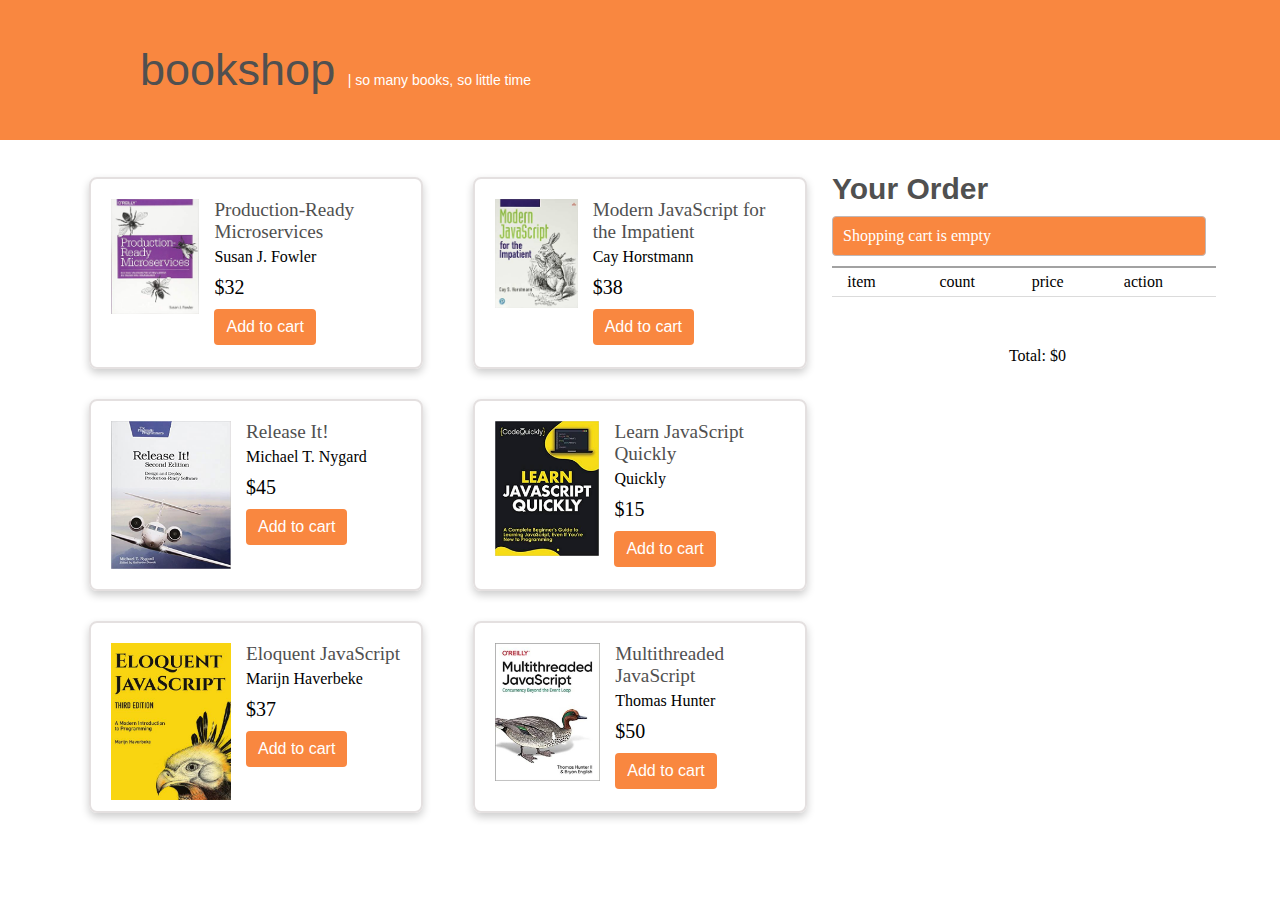
<file: index.html>
<!DOCTYPE html>
<html lang="en">

<head>
    <meta charset="UTF-8" />
    <meta http-equiv="X-UA-Compatible" content="IE=edge" />
    <meta name="viewport" content="width=device-width, initial-scale=1.0" />
    <meta name="theme-color" content="red" />
    <link rel="stylesheet" href="https://use.fontawesome.com/releases/v5.5.0/css/all.css" integrity="sha384-B4dIYHKNBt8Bc12p+WXckhzcICo0wtJAoU8YZTY5qE0Id1GSseTk6S+L3BlXeVIU" crossorigin="anonymous" />
    <link rel="stylesheet" href="./style.css" />

    <title>Shoping list</title>
</head>

<body>
    <div id="header">
        <div class="header_content">

            <div class="logo">bookshop</a> <span>| so many books, so little time</span></div>
        </div>
    </div>


    <div class="container">
        <div class="book-list">
            <div class="book-item">
                <div class="book-item-cover">
                    <img src="./images/41yJ75gpV-L._SX381_BO1,204,203,200_.jpg" alt="image" />
                </div>
                <div class="book-item-info">
                    <ul class="book-item-list">
                        <li class="book-item-list-name">
                            <a href="./ProductionReadyMicroservices.html" target="_blank">Production-Ready Microservices</a>
                        </li>
                        <li class="book-item-list-author">Susan J. Fowler</li>
                        <li class="book-item-list-price">$32</li>
                        <li class="book-item-list-btn"><button class="addBtn">Add to cart</button></li>
                    </ul>
                </div>
            </div>
            <div class="book-item">
                <div class="book-item-cover">
                    <img src="./images/414CRjLjwgL._SX403_BO1,204,203,200_.jpg" alt="image" />
                </div>
                <div class="book-item-info">
                    <ul class="book-item-list">
                        <li class="book-item-list-name"><a href="./ReleaseIt.html" target="_blank">Release It!</a></li>
                        <li class="book-item-list-author">Michael T. Nygard</li>
                        <li class="book-item-list-price">$45</li>
                        <li class="book-item-list-btn"><button class="addBtn">Add to cart</button></li>
                    </ul>
                </div>
            </div>
            <div class="book-item">
                <div class="book-item-cover">
                    <img src="./images/book3.jpg" alt="image" />
                </div>
                <div class="book-item-info">
                    <ul class="book-item-list">
                        <li class="book-item-list-name"><a href="./EloquentJavaScript.html" target="_blank">Eloquent JavaScript</a></li>
                        <li class="book-item-list-author">Marijn Haverbeke</li>
                        <li class="book-item-list-price">$37</li>
                        <li class="book-item-list-btn"><button class="addBtn">Add to cart</button></li>
                    </ul>
                </div>
            </div>
            <!-- <div class="book-item">
                <div class="book-item-cover">
                    <img src="./images/book4.jpg" alt="image" />
                </div>
                <div class="book-item-info">
                    <ul class="book-item-list">
                        <li class="book-item-list-name"><a href="#">JAVASCRIPT</a></li>
                        <li class="book-item-list-author">David Flanagan</li>
                        <li class="book-item-list-price">$21</li>
                        <li class="book-item-list-btn"><button class="addBtn">Add to cart</button></li>
                    </ul>
                </div>
            </div> -->
        </div>
        <div class="book-list">


            <div class="book-item">
                <div class="book-item-cover">
                    <img src="./images/book5.jpg" alt="image" />
                </div>
                <div class="book-item-info">
                    <ul class="book-item-list">
                        <li class="book-item-list-name"><a href="./ModernJavaScript.html" target="_blank">Modern JavaScript for the Impatient</a></li>
                        <li class="book-item-list-author">Cay Horstmann</li>
                        <li class="book-item-list-price">$38</li>
                        <li class="book-item-list-btn"><button class="addBtn">Add to cart</button></li>
                    </ul>
                </div>
            </div>
            <!-- <div class="book-item">
                <div class="book-item-cover">
                    <img src="./images/book6.jpg" alt="image" />
                </div>
                <div class="book-item-info">
                    <ul class="book-item-list">
                        <li class="book-item-list-name"><a href="#">Head First JavaScript Programming</a></li>
                        <li class="book-item-list-author">Eric Freeman</li>
                        <li class="book-item-list-price">$52</li>
                        <li class="book-item-list-btn"><button class="addBtn">Add to cart</button></li>
                    </ul>
                </div>
            </div> -->
            <div class="book-item">
                <div class="book-item-cover">
                    <img src="./images/book7.jpg" alt="image" />
                </div>
                <div class="book-item-info">
                    <ul class="book-item-list">
                        <li class="book-item-list-name"><a href="./LearnJavaScriptQuickly.html" target="_blank">Learn JavaScript Quickly</a></li>
                        <li class="book-item-list-author">Quickly</li>
                        <li class="book-item-list-price">$15</li>
                        <li class="book-item-list-btn"><button class="addBtn">Add to cart</button></li>
                    </ul>
                </div>
            </div>
            <div class="book-item">
                <div class="book-item-cover">
                    <img src="./images/book8.jpg" alt="image" />
                </div>
                <div class="book-item-info">
                    <ul class="book-item-list">
                        <li class="book-item-list-name"><a href="./MultithreadedJavaScript.html" target="_blank">Multithreaded JavaScript</a></li>
                        <li class="book-item-list-author">Thomas Hunter</li>
                        <li class="book-item-list-price">$50</li>
                        <li class="book-item-list-btn"><button class="addBtn">Add to cart</button></li>
                    </ul>
                </div>
            </div>
        </div>

        <div class="shopping-cart-table">
            <h2>Your Order</h2>
            <div class="shopping-cart-empty">
                Shopping cart is empty
            </div>
            <ul class="shopping-header">
                <!-- <li>#</li> -->
                <li>item</li>
                <li>count</li>
                <li>price</li>
                <li>action</li>
            </ul>
            <div class="shopping-conatiner">

            </div>





            <div class="total">Total: $<span>0</span></div>
        </div>
    </div>









    <script src="./script.js"></script>
</body>

</html>
</file>
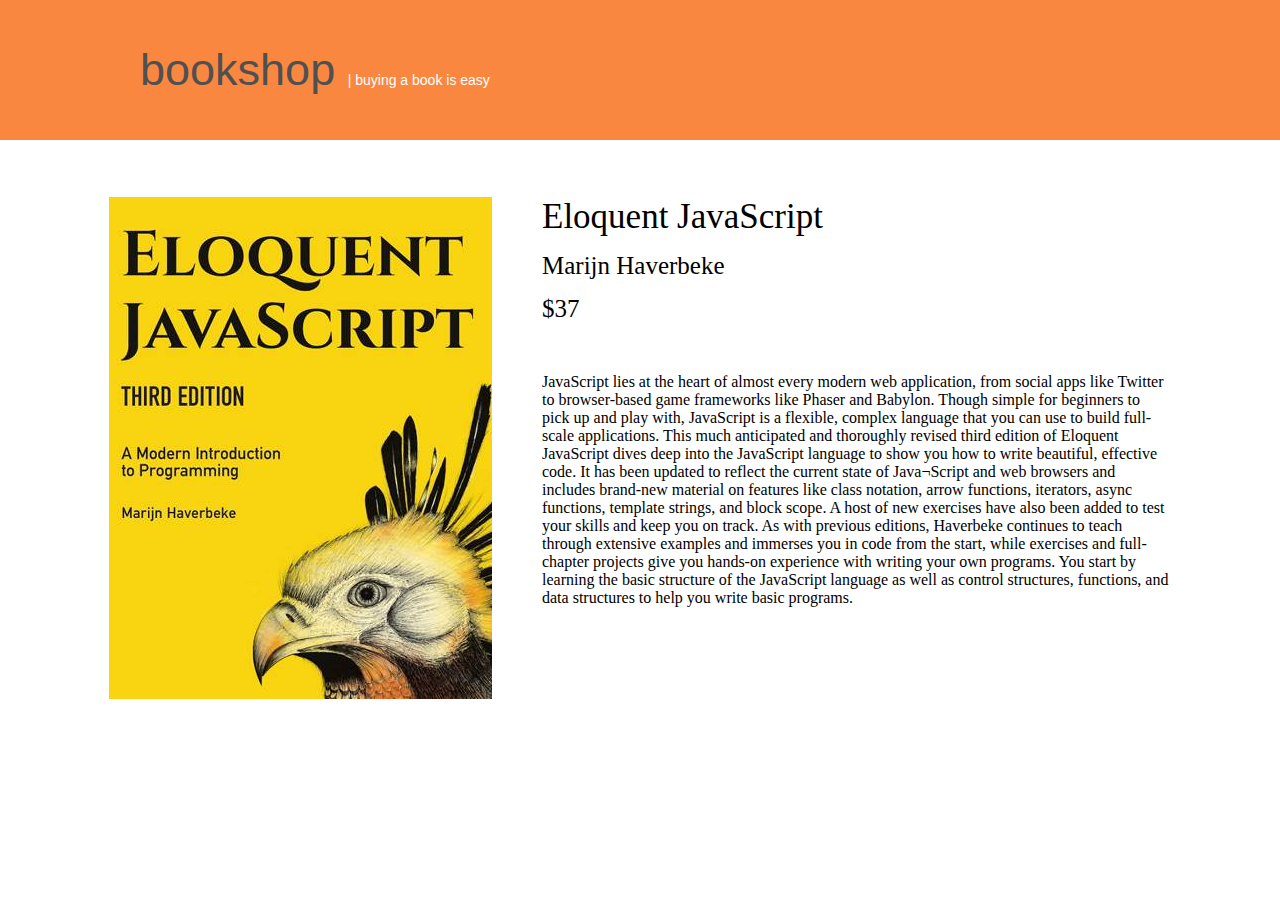
<file: EloquentJavaScript.html>
<!DOCTYPE html>
<html lang="en">

<head>
    <meta charset="UTF-8" />
    <meta http-equiv="X-UA-Compatible" content="IE=edge" />
    <meta name="viewport" content="width=device-width, initial-scale=1.0" />
    <meta name="theme-color" content="red" />
    <link rel="stylesheet" href="https://use.fontawesome.com/releases/v5.5.0/css/all.css" integrity="sha384-B4dIYHKNBt8Bc12p+WXckhzcICo0wtJAoU8YZTY5qE0Id1GSseTk6S+L3BlXeVIU" crossorigin="anonymous" />
    <link rel="stylesheet" href="./style.css" />

    <title>Shoping list</title>
</head>

<body>
    <div id="header">
        <div class="header_content">

            <div class="logo">bookshop</a> <span>| buying a book is easy</span></div>
        </div>
    </div>


    <div class="container">
        <div class="book-list">
            <div class="book-item-page">
                <div class="book-item-cover">
                    <img src="./images/book3.jpg" alt="image" />
                </div>
                <div class="book-item-info-page">

                    <div class="name">Eloquent JavaScript</div>
                    <div class="avtor">Marijn Haverbeke</div>
                    <div class="price">$37</div>
                    <div class="decription">
                        JavaScript lies at the heart of almost every modern web application, from social apps like Twitter to browser-based game frameworks like Phaser and Babylon. Though simple for beginners to pick up and play with, JavaScript is a flexible, complex language
                        that you can use to build full-scale applications. This much anticipated and thoroughly revised third edition of Eloquent JavaScript dives deep into the JavaScript language to show you how to write beautiful, effective code. It
                        has been updated to reflect the current state of Java¬Script and web browsers and includes brand-new material on features like class notation, arrow functions, iterators, async functions, template strings, and block scope. A host
                        of new exercises have also been added to test your skills and keep you on track. As with previous editions, Haverbeke continues to teach through extensive examples and immerses you in code from the start, while exercises and full-chapter
                        projects give you hands-on experience with writing your own programs. You start by learning the basic structure of the JavaScript language as well as control structures, functions, and data structures to help you write basic programs.
                    </div>


                </div>
            </div>

        </div>
    </div>










</body>

</html>
</file>
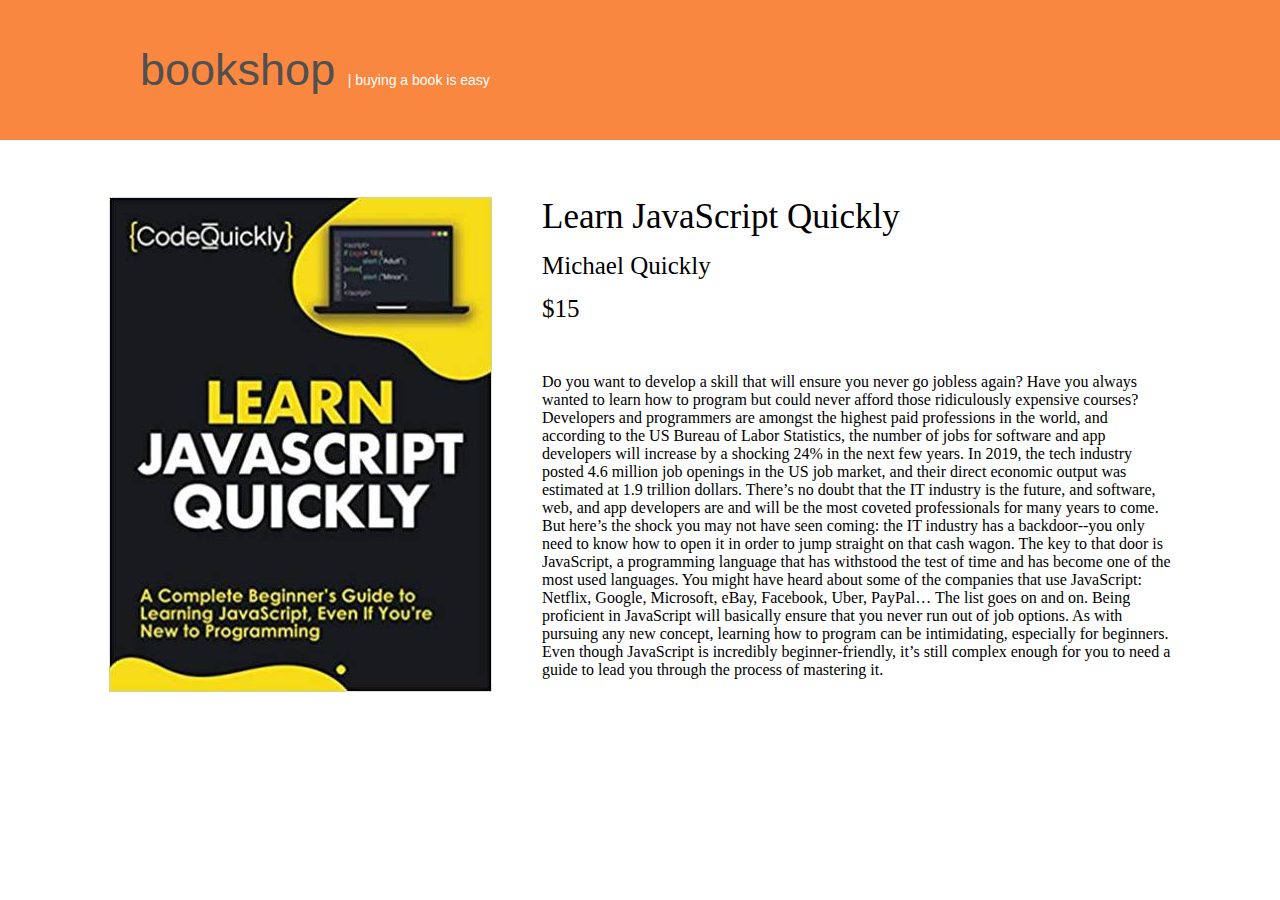
<file: LearnJavaScriptQuickly.html>
<!DOCTYPE html>
<html lang="en">

<head>
    <meta charset="UTF-8" />
    <meta http-equiv="X-UA-Compatible" content="IE=edge" />
    <meta name="viewport" content="width=device-width, initial-scale=1.0" />
    <meta name="theme-color" content="red" />
    <link rel="stylesheet" href="https://use.fontawesome.com/releases/v5.5.0/css/all.css" integrity="sha384-B4dIYHKNBt8Bc12p+WXckhzcICo0wtJAoU8YZTY5qE0Id1GSseTk6S+L3BlXeVIU" crossorigin="anonymous" />
    <link rel="stylesheet" href="./style.css" />

    <title>Shoping list</title>
</head>

<body>
    <div id="header">
        <div class="header_content">

            <div class="logo">bookshop</a> <span>| buying a book is easy</span></div>
        </div>
    </div>


    <div class="container">
        <div class="book-list">
            <div class="book-item-page">
                <div class="book-item-cover">
                    <img src="./images/book7.jpg" alt="image" />
                </div>
                <div class="book-item-info-page">

                    <div class="name">Learn JavaScript Quickly</div>
                    <div class="avtor">Michael Quickly</div>
                    <div class="price">$15</div>
                    <div class="decription">
                        Do you want to develop a skill that will ensure you never go jobless again? Have you always wanted to learn how to program but could never afford those ridiculously expensive courses? Developers and programmers are amongst the highest paid professions
                        in the world, and according to the US Bureau of Labor Statistics, the number of jobs for software and app developers will increase by a shocking 24% in the next few years. In 2019, the tech industry posted 4.6 million job openings
                        in the US job market, and their direct economic output was estimated at 1.9 trillion dollars. There’s no doubt that the IT industry is the future, and software, web, and app developers are and will be the most coveted professionals
                        for many years to come. But here’s the shock you may not have seen coming: the IT industry has a backdoor--you only need to know how to open it in order to jump straight on that cash wagon. The key to that door is JavaScript, a
                        programming language that has withstood the test of time and has become one of the most used languages. You might have heard about some of the companies that use JavaScript: Netflix, Google, Microsoft, eBay, Facebook, Uber, PayPal…
                        The list goes on and on. Being proficient in JavaScript will basically ensure that you never run out of job options. As with pursuing any new concept, learning how to program can be intimidating, especially for beginners. Even
                        though JavaScript is incredibly beginner-friendly, it’s still complex enough for you to need a guide to lead you through the process of mastering it.
                    </div>


                </div>
            </div>

        </div>
    </div>










</body>

</html>
</file>
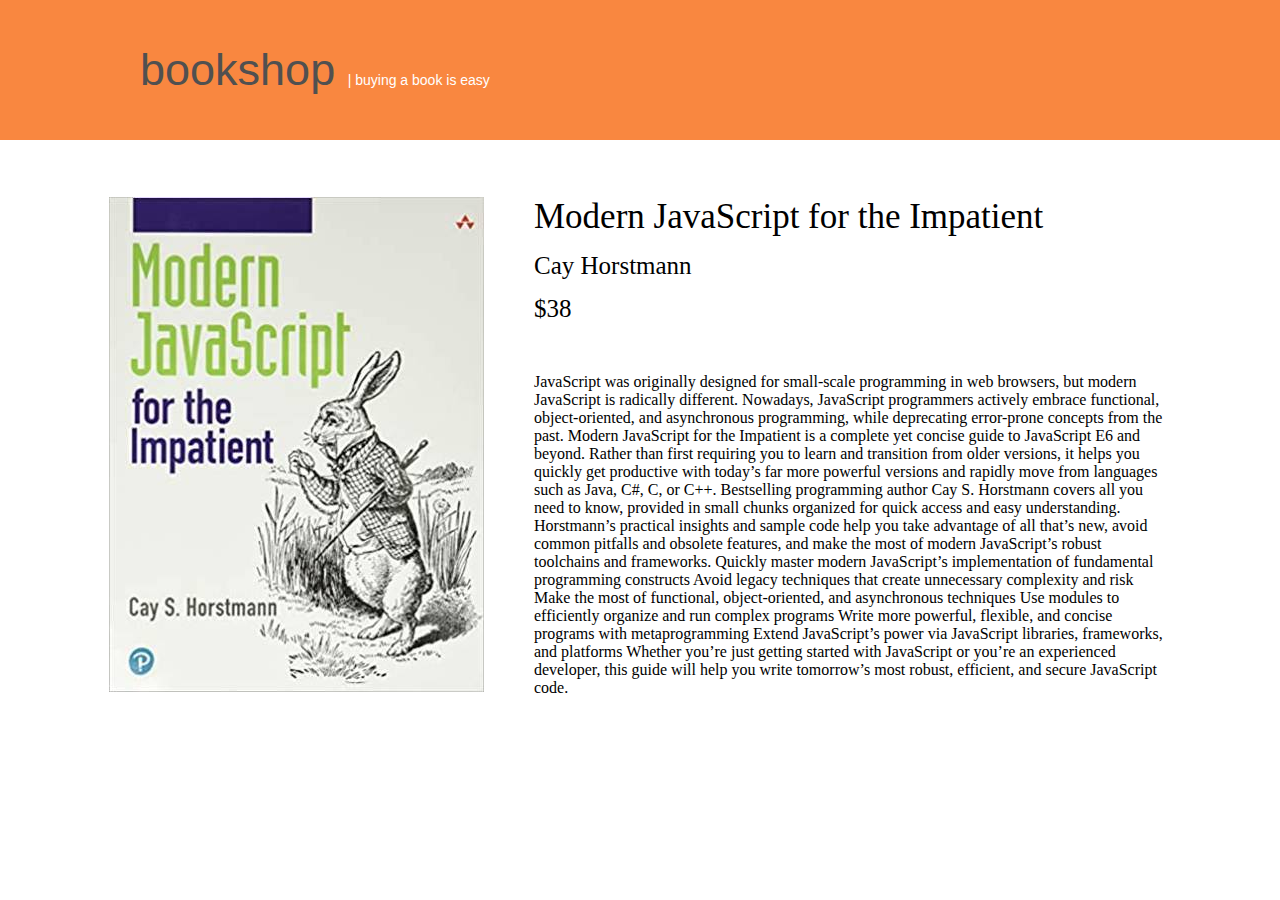
<file: ModernJavaScript.html>
<!DOCTYPE html>
<html lang="en">

<head>
    <meta charset="UTF-8" />
    <meta http-equiv="X-UA-Compatible" content="IE=edge" />
    <meta name="viewport" content="width=device-width, initial-scale=1.0" />
    <meta name="theme-color" content="red" />
    <link rel="stylesheet" href="https://use.fontawesome.com/releases/v5.5.0/css/all.css" integrity="sha384-B4dIYHKNBt8Bc12p+WXckhzcICo0wtJAoU8YZTY5qE0Id1GSseTk6S+L3BlXeVIU" crossorigin="anonymous" />
    <link rel="stylesheet" href="./style.css" />

    <title>Shoping list</title>
</head>

<body>
    <div id="header">
        <div class="header_content">

            <div class="logo">bookshop</a> <span>| buying a book is easy</span></div>
        </div>
    </div>


    <div class="container">
        <div class="book-list">
            <div class="book-item-page">
                <div class="book-item-cover">
                    <img src="./images/book5.jpg" alt="image" />
                </div>
                <div class="book-item-info-page">

                    <div class="name">Modern JavaScript for the Impatient</div>
                    <div class="avtor">Cay Horstmann</div>
                    <div class="price">$38</div>
                    <div class="decription">
                        JavaScript was originally designed for small-scale programming in web browsers, but modern JavaScript is radically different. Nowadays, JavaScript programmers actively embrace functional, object-oriented, and asynchronous programming, while deprecating
                        error-prone concepts from the past. Modern JavaScript for the Impatient is a complete yet concise guide to JavaScript E6 and beyond. Rather than first requiring you to learn and transition from older versions, it helps you quickly
                        get productive with today’s far more powerful versions and rapidly move from languages such as Java, C#, C, or C++. Bestselling programming author Cay S. Horstmann covers all you need to know, provided in small chunks organized
                        for quick access and easy understanding. Horstmann’s practical insights and sample code help you take advantage of all that’s new, avoid common pitfalls and obsolete features, and make the most of modern JavaScript’s robust toolchains
                        and frameworks. Quickly master modern JavaScript’s implementation of fundamental programming constructs Avoid legacy techniques that create unnecessary complexity and risk Make the most of functional, object-oriented, and asynchronous
                        techniques Use modules to efficiently organize and run complex programs Write more powerful, flexible, and concise programs with metaprogramming Extend JavaScript’s power via JavaScript libraries, frameworks, and platforms Whether
                        you’re just getting started with JavaScript or you’re an experienced developer, this guide will help you write tomorrow’s most robust, efficient, and secure JavaScript code.
                    </div>


                </div>
            </div>

        </div>
    </div>










</body>

</html>
</file>
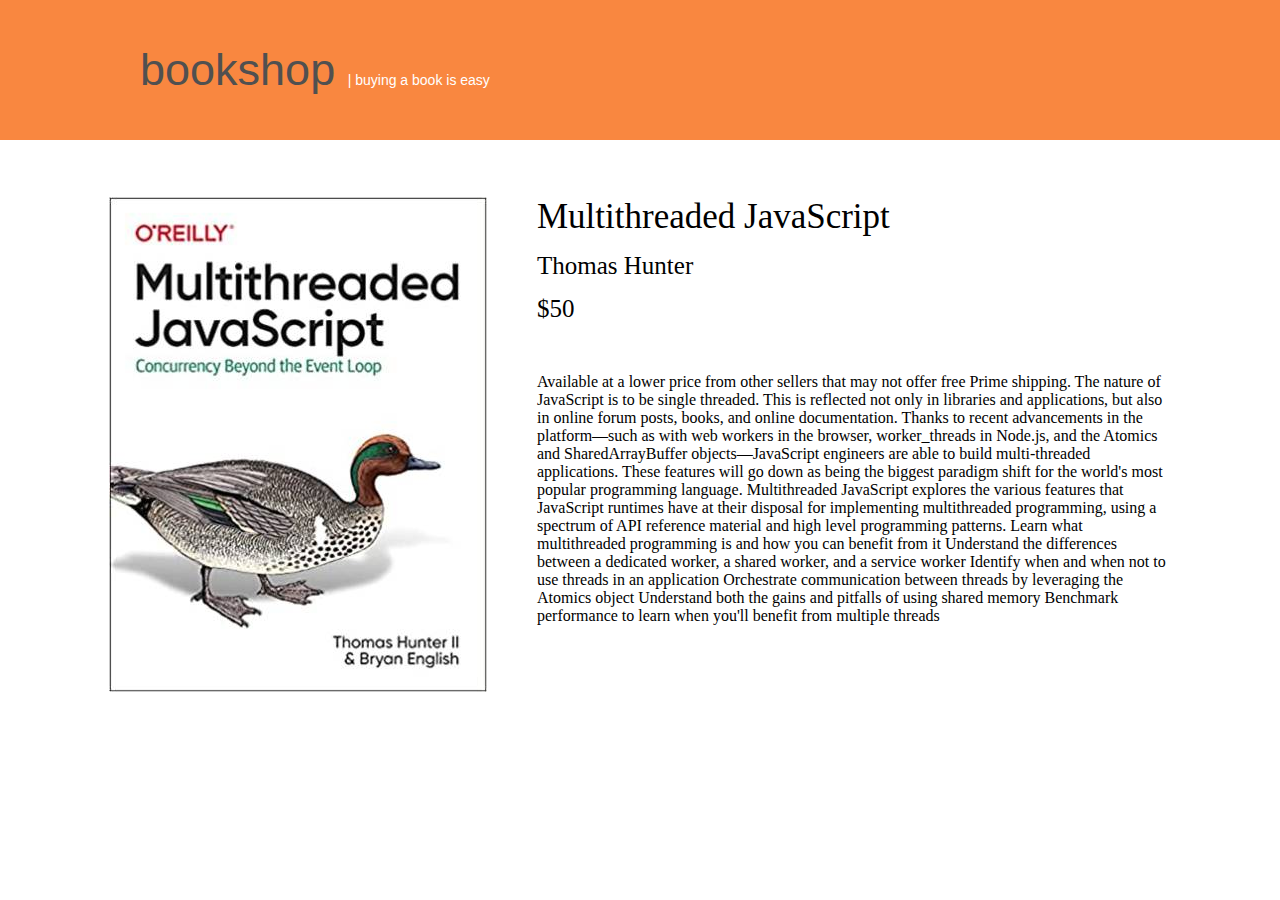
<file: MultithreadedJavaScript.html>
<!DOCTYPE html>
<html lang="en">

<head>
    <meta charset="UTF-8" />
    <meta http-equiv="X-UA-Compatible" content="IE=edge" />
    <meta name="viewport" content="width=device-width, initial-scale=1.0" />
    <meta name="theme-color" content="red" />
    <link rel="stylesheet" href="https://use.fontawesome.com/releases/v5.5.0/css/all.css" integrity="sha384-B4dIYHKNBt8Bc12p+WXckhzcICo0wtJAoU8YZTY5qE0Id1GSseTk6S+L3BlXeVIU" crossorigin="anonymous" />
    <link rel="stylesheet" href="./style.css" />

    <title>Shoping list</title>
</head>

<body>
    <div id="header">
        <div class="header_content">

            <div class="logo">bookshop</a> <span>| buying a book is easy</span></div>
        </div>
    </div>


    <div class="container">
        <div class="book-list">
            <div class="book-item-page">
                <div class="book-item-cover">
                    <img src="./images/book8.jpg" alt="image" />
                </div>
                <div class="book-item-info-page">

                    <div class="name">Multithreaded JavaScript</div>
                    <div class="avtor">Thomas Hunter</div>
                    <div class="price">$50</div>
                    <div class="decription">
                        Available at a lower price from other sellers that may not offer free Prime shipping. The nature of JavaScript is to be single threaded. This is reflected not only in libraries and applications, but also in online forum posts, books, and online documentation.
                        Thanks to recent advancements in the platform—such as with web workers in the browser, worker_threads in Node.js, and the Atomics and SharedArrayBuffer objects—JavaScript engineers are able to build multi-threaded applications.
                        These features will go down as being the biggest paradigm shift for the world's most popular programming language. Multithreaded JavaScript explores the various features that JavaScript runtimes have at their disposal for implementing
                        multithreaded programming, using a spectrum of API reference material and high level programming patterns. Learn what multithreaded programming is and how you can benefit from it Understand the differences between a dedicated worker,
                        a shared worker, and a service worker Identify when and when not to use threads in an application Orchestrate communication between threads by leveraging the Atomics object Understand both the gains and pitfalls of using shared
                        memory Benchmark performance to learn when you'll benefit from multiple threads
                    </div>


                </div>
            </div>

        </div>
    </div>










</body>

</html>
</file>
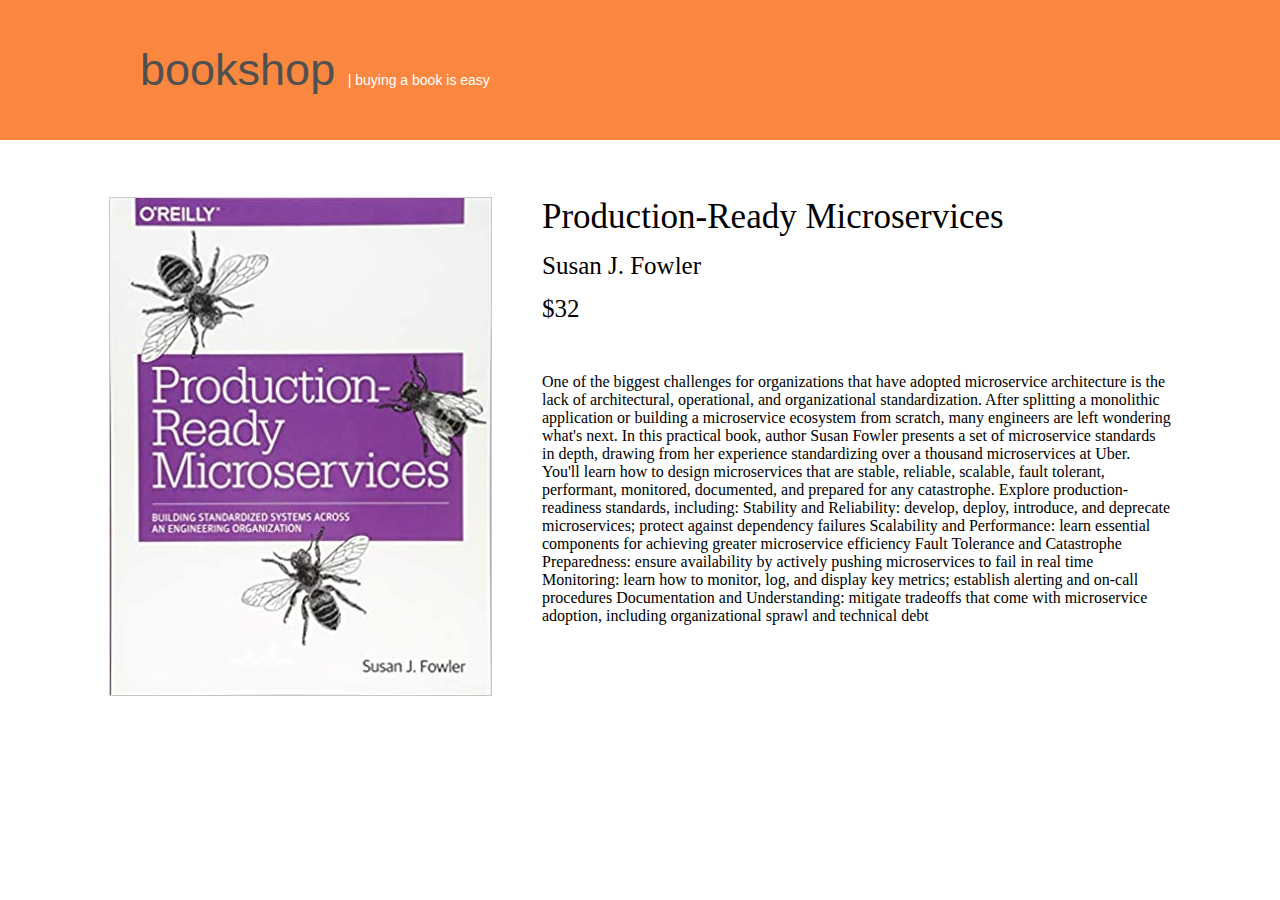
<file: ProductionReadyMicroservices.html>
<!DOCTYPE html>
<html lang="en">

<head>
    <meta charset="UTF-8" />
    <meta http-equiv="X-UA-Compatible" content="IE=edge" />
    <meta name="viewport" content="width=device-width, initial-scale=1.0" />
    <meta name="theme-color" content="red" />
    <link rel="stylesheet" href="https://use.fontawesome.com/releases/v5.5.0/css/all.css" integrity="sha384-B4dIYHKNBt8Bc12p+WXckhzcICo0wtJAoU8YZTY5qE0Id1GSseTk6S+L3BlXeVIU" crossorigin="anonymous" />
    <link rel="stylesheet" href="./style.css" />

    <title>Shoping list</title>
</head>

<body>
    <div id="header">
        <div class="header_content">

            <div class="logo">bookshop</a> <span>| buying a book is easy</span></div>
        </div>
    </div>


    <div class="container">
        <div class="book-list">
            <div class="book-item-page">
                <div class="book-item-cover">
                    <img src="./images/41yJ75gpV-L._SX381_BO1,204,203,200_.jpg" alt="image" />
                </div>
                <div class="book-item-info-page">

                    <div class="name">Production-Ready Microservices</div>
                    <div class="avtor">Susan J. Fowler</div>
                    <div class="price">$32</div>
                    <div class="decription">
                        One of the biggest challenges for organizations that have adopted microservice architecture is the lack of architectural, operational, and organizational standardization. After splitting a monolithic application or building a microservice ecosystem from
                        scratch, many engineers are left wondering what's next. In this practical book, author Susan Fowler presents a set of microservice standards in depth, drawing from her experience standardizing over a thousand microservices at Uber.
                        You'll learn how to design microservices that are stable, reliable, scalable, fault tolerant, performant, monitored, documented, and prepared for any catastrophe. Explore production-readiness standards, including: Stability and
                        Reliability: develop, deploy, introduce, and deprecate microservices; protect against dependency failures Scalability and Performance: learn essential components for achieving greater microservice efficiency Fault Tolerance and
                        Catastrophe Preparedness: ensure availability by actively pushing microservices to fail in real time Monitoring: learn how to monitor, log, and display key metrics; establish alerting and on-call procedures Documentation and Understanding:
                        mitigate tradeoffs that come with microservice adoption, including organizational sprawl and technical debt
                    </div>
                    <!-- <li class="book-item-list-name">
                            <a href="#">Production-Ready Microservices</a>
                        </li>
                        <li class="book-item-list-author">Susan J. Fowler</li>
                        <li class="book-item-list-price">$32</li> -->
                    <!-- <li class="book-item-list-btn"><button class="addBtn">Add to cart</button></li> -->

                </div>
            </div>

        </div>


        <!-- <div class="shopping-cart-table">
            <h2>Your Order</h2>
            <div class="shopping-cart-empty">
                Shopping cart is empty
            </div>
            <ul class="shopping-header">
               
        <li>item</li>
        <li>count</li>
        <li>price</li>
        <li>action</li>
        </ul>
        <div class="shopping-conatiner">

        </div>





        <div class="total">Total: $<span>0</span></div>
    </div> -->
    </div>









    <script src="./script.js"></script>
</body>

</html>
</file>
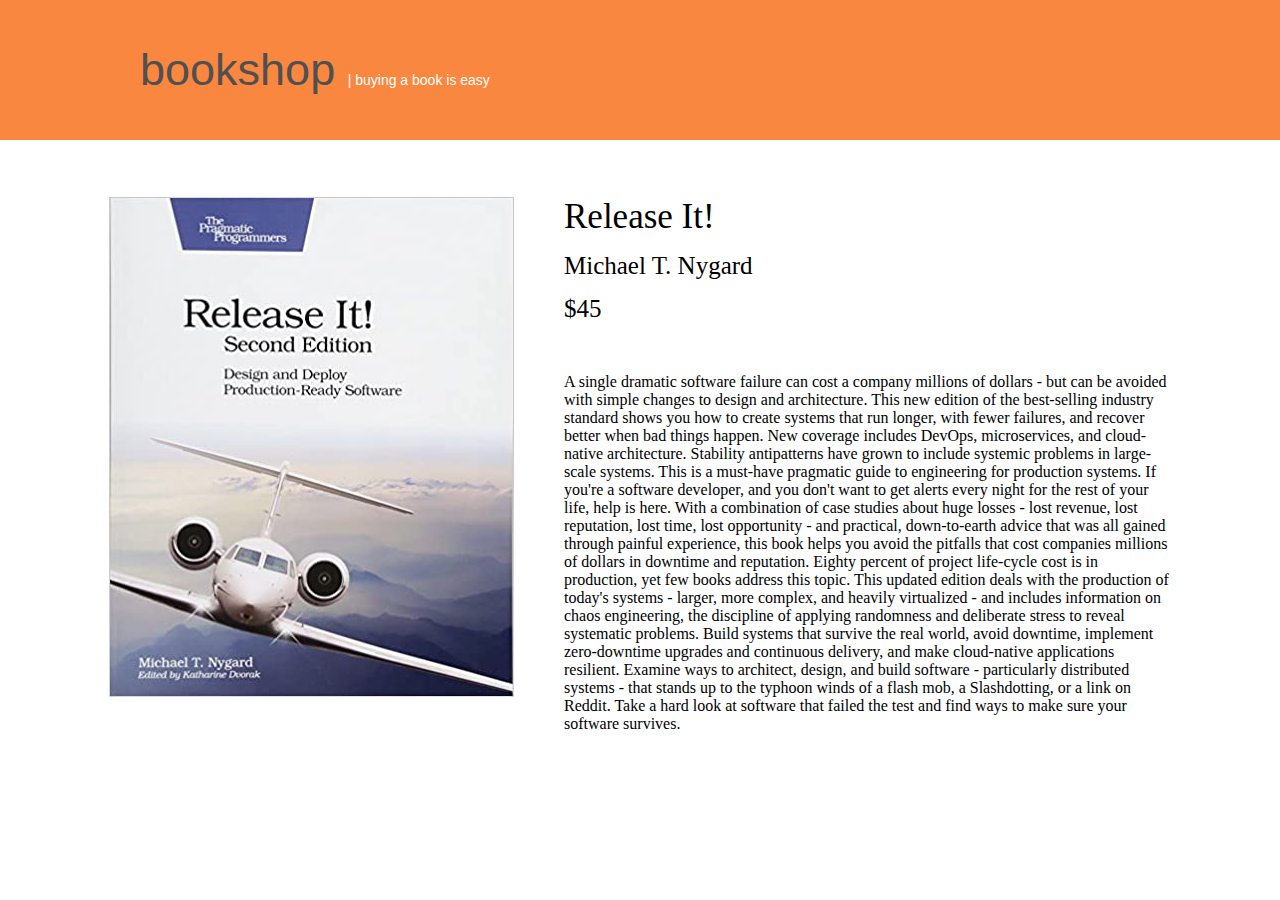
<file: ReleaseIt.html>
<!DOCTYPE html>
<html lang="en">

<head>
    <meta charset="UTF-8" />
    <meta http-equiv="X-UA-Compatible" content="IE=edge" />
    <meta name="viewport" content="width=device-width, initial-scale=1.0" />
    <meta name="theme-color" content="red" />
    <link rel="stylesheet" href="https://use.fontawesome.com/releases/v5.5.0/css/all.css" integrity="sha384-B4dIYHKNBt8Bc12p+WXckhzcICo0wtJAoU8YZTY5qE0Id1GSseTk6S+L3BlXeVIU" crossorigin="anonymous" />
    <link rel="stylesheet" href="./style.css" />

    <title>Shoping list</title>
</head>

<body>
    <div id="header">
        <div class="header_content">

            <div class="logo">bookshop</a> <span>| buying a book is easy</span></div>
        </div>
    </div>


    <div class="container">
        <div class="book-list">
            <div class="book-item-page">
                <div class="book-item-cover">
                    <img src="./images/414CRjLjwgL._SX403_BO1,204,203,200_.jpg" alt="image" />
                </div>
                <div class="book-item-info-page">

                    <div class="name">Release It!</div>
                    <div class="avtor">Michael T. Nygard</div>
                    <div class="price">$45</div>
                    <div class="decription">
                        A single dramatic software failure can cost a company millions of dollars - but can be avoided with simple changes to design and architecture. This new edition of the best-selling industry standard shows you how to create systems that run longer, with
                        fewer failures, and recover better when bad things happen. New coverage includes DevOps, microservices, and cloud-native architecture. Stability antipatterns have grown to include systemic problems in large-scale systems. This
                        is a must-have pragmatic guide to engineering for production systems. If you're a software developer, and you don't want to get alerts every night for the rest of your life, help is here. With a combination of case studies about
                        huge losses - lost revenue, lost reputation, lost time, lost opportunity - and practical, down-to-earth advice that was all gained through painful experience, this book helps you avoid the pitfalls that cost companies millions
                        of dollars in downtime and reputation. Eighty percent of project life-cycle cost is in production, yet few books address this topic. This updated edition deals with the production of today's systems - larger, more complex, and
                        heavily virtualized - and includes information on chaos engineering, the discipline of applying randomness and deliberate stress to reveal systematic problems. Build systems that survive the real world, avoid downtime, implement
                        zero-downtime upgrades and continuous delivery, and make cloud-native applications resilient. Examine ways to architect, design, and build software - particularly distributed systems - that stands up to the typhoon winds of a flash
                        mob, a Slashdotting, or a link on Reddit. Take a hard look at software that failed the test and find ways to make sure your software survives.
                    </div>


                </div>
            </div>

        </div>
    </div>










</body>

</html>
</file>
<file: style.css>
*,
*::after,
*::before,
ul {
    margin: 0;
    padding: 0;
    box-shadow: border-box;
    list-style: none;
}

#header {
    width: 100%;
    height: 140px;
    background-color: #f98740;
}

.header_content {
    width: 1000px;
    margin: auto;
    line-height: 140px;
}

.logo {
    font-family: 'Source Sans Pro', sans-serif;
    font-size: 45px;
    color: #505050;
}

.logo span {
    font-size: 14px;
    color: #FFFFFF;
}

.container {
    width: 90%;
    margin: auto;
    padding: 2rem 0;
    display: flex;
}

.book-list {
    padding: 5px 25px;
}

.book-item {
    display: flex;
    margin-bottom: 30px;
    border: 2px solid #e4e0e0;
    box-shadow: 0 4px 8px 0 rgb(0 0 0 / 20%);
    border-radius: 8px;
    padding: 20px;
    width: 290px;
    height: 148px;
}

.book-item-page {
    display: flex;
    margin-bottom: 30px;
    border-radius: 8px;
    padding: 20px;
}

.book-item-info-page {
    margin-left: 50px;
}

div.price {
    margin-bottom: 50px;
}

div.name,
div.avtor {
    margin-bottom: 15px;
}

div.avtor,
div.price {
    font-size: 25px;
}

div.name {
    font-size: 35px;
}

.book-item .book-item-cover {
    width: 120px;
}

.book-item .book-item-cover img {
    width: 100%;
}

.book-item .book-item-info {
    align-self: flex-start;
    margin: 0px 0 0 15px;
}

.book-item-info .book-item-list li:not(:first-child) {
    padding: 5px 0;
}

.book-item-list .book-item-list-btn button {
    color: #fff;
    background-color: #f98740;
    display: inline-block;
    border: none;
    padding: 0.375rem 0.75rem;
    font-size: 1rem;
    line-height: 1.5;
    border-radius: 0.25rem;
    cursor: pointer;
}

.book-item-list .book-item-list-price {
    font-size: 20px;
    font-weight: 500;
}

.book-item-list .book-item-list-name a {
    color: #505050;
    font-size: 19.2px;
    text-decoration: none;
}

.book-item-list .book-item-list-name a:hover {
    color: #007bff;
    font-size: 19.2px;
    text-decoration: underline;
}


/*Shoping Cart*/

h2 {
    font-family: 'Source Sans Pro', sans-serif;
    font-size: 30px;
    color: #505050;
}

.shopping-cart-table {
    width: 80%;
    /* margin: auto; */
}

.shopping-cart-table .total {
    text-align: right;
    margin-right: 150px;
    margin-top: 50px;
}

.shopping-header,
.shopping-body {
    display: flex;
    justify-content: space-evenly;
}

.shopping-header li,
.shopping-body li {
    width: 20%;
}

.shopping-header {
    border-top: 2px solid #a2a2a2;
    border-bottom: 1px solid #dbdbdb;
    padding: 5px 0;
}

.shopping-conatiner {
    position: relative;
}

.shopping-body {
    margin-top: 10px;
}

.shopping-cart-empty {
    background-color: #f98740;
    padding: 10px;
    margin: 10px;
    border: #c0b8b8 1px solid;
    border-radius: 0.25rem;
    margin-left: 0px;
    color: white;
}

.none {
    display: none;
}


/*Buttons*/

.shopping-body li:nth-child(4) {
    display: flex;
}

.btn {
    background: transparent;
    outline: transparent;
    border: transparent;
    width: 30px;
    height: 30px;
    border-radius: 50px;
    margin-right: 10px;
    cursor: pointer;
}

.btn-warning,
.btn-success,
.btn-danger {
    display: flex;
    align-items: center;
    justify-content: center;
}

.btn-success {
    color: #28a745;
    border: 1px solid #28a745;
}

.btn-success:hover {
    color: #fff;
    background: #28a745;
}

.btn-warning {
    color: #ffc107;
    border: 1px solid #ffc107;
}

.btn-warning:hover {
    color: #fff;
    background: #ffc107;
}

.btn-danger {
    color: #dc3545;
    border: 1px solid #dc3545;
}

.btn-danger:hover {
    color: #fff;
    background: #dc3545;
}

.disableClass {
    color: #a09f9c;
    border: 1px solid #a09f9c;
}

.disableClass:hover {
    cursor: not-allowed;
    background: #fff;
    color: lightgray;
}
</file>
